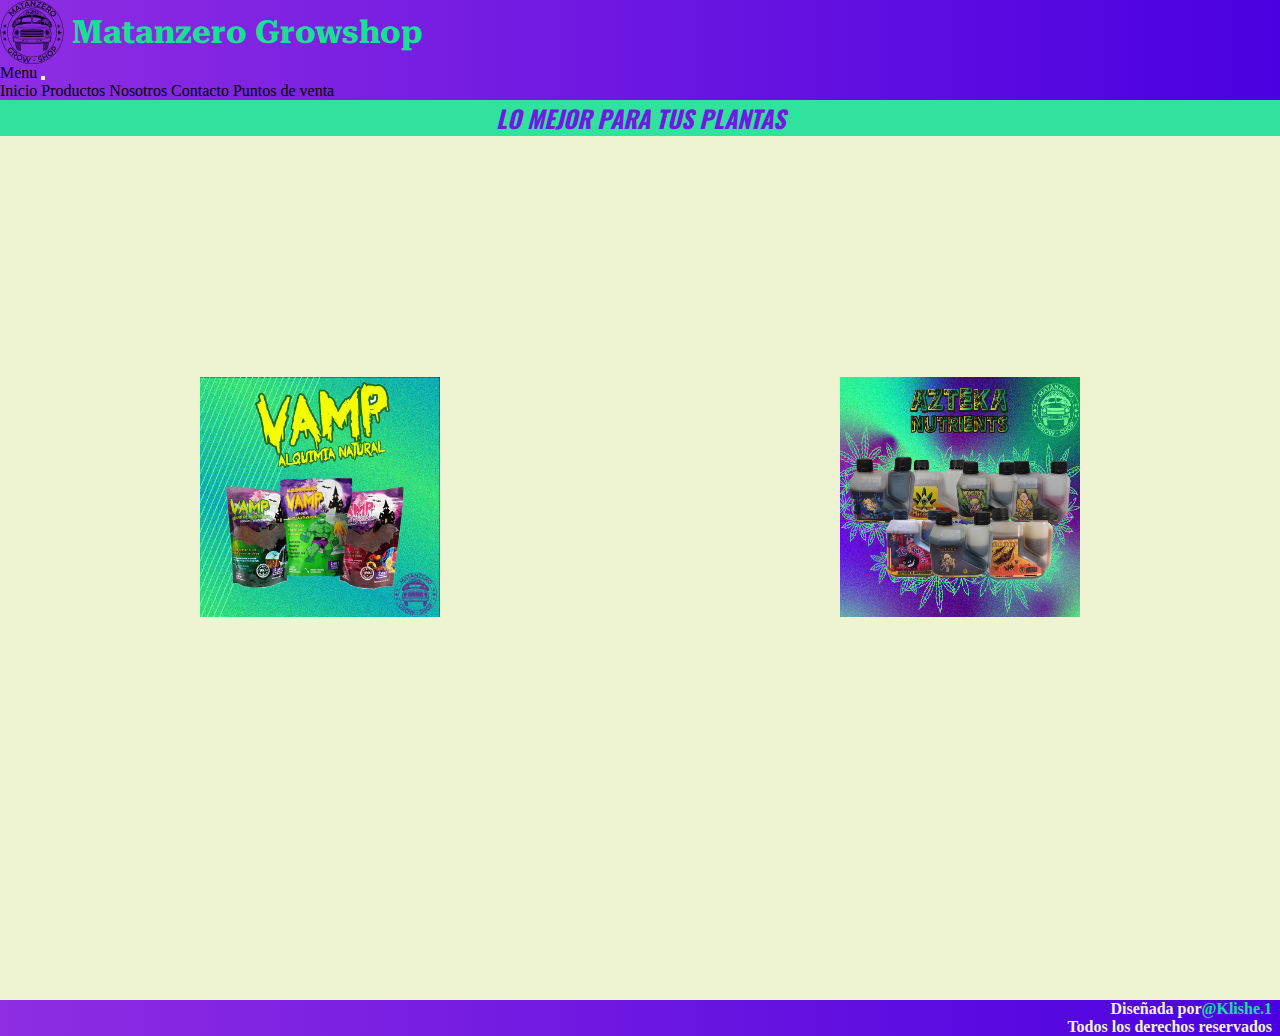
<file: index.html>
<!DOCTYPE html>
<html lang="es">
<head>
    <meta charset="UTF-8">
    <meta http-equiv="X-UA-Compatible" content="IE=edge">
    <meta name="viewport" content="width=device-width, initial-scale=1.0">
    <meta name="keywords" content="matanzerogrow, Matanzero, Growshop, indoor, 420, productos, ">
    <meta name="description" content="Matanzero Growshop. Growshop virtual con envios a todo CABA y todos los productos que necesitas.">
    <!-- Link de css BootStrap -->
    <link href="https://cdn.jsdelivr.net/npm/bootstrap@5.2.0-beta1/dist/css/bootstrap.min.css" rel="stylesheet" integrity="sha384-0evHe/X+R7YkIZDRvuzKMRqM+OrBnVFBL6DOitfPri4tjfHxaWutUpFmBp4vmVor" crossorigin="anonymous">
<!-- Link de css -->
    <link rel="stylesheet" href="css/main.css">
    <title>Inicio</title>
    <!-- Link de funte -->
    <link rel="preconnect" href="https://fonts.googleapis.com">
    <link rel="preconnect" href="https://fonts.gstatic.com" crossorigin>
    <link href="https://fonts.googleapis.com/css2?family=Oswald:wght@500&family=Roboto+Serif:opsz,wght@8..144,300&family=Roboto:wght@100;400&display=swap" rel="stylesheet">
</head>
<body>

    <header class="headerHome">
        
  
           <div class="logoSize">
            <a href="index.html">
        <img src="img/logochico.png" alt="Logo del Growshop" class="logoInicio">
                </a>
    </div>

   
    <div class="titleSize">
       <h1>Matanzero Growshop</h1>
    </div>


    <nav class="navbar navbar-expand-lg navbar-color menuHome">
        <div class="container-fluid">
          <a class="navbar-brand" href="#">Menu</a>
          <button class="navbar-toggler" type="button" data-bs-toggle="collapse" data-bs-target="#navbarNavAltMarkup" aria-controls="navbarNavAltMarkup" aria-expanded="false" aria-label="Toggle navigation">
            <span class="navbar-toggler-icon"></span>
          </button>
          <div class="collapse navbar-collapse" id="navbarNavAltMarkup">
            <div class="navbar-nav">
              <a class="nav-link active item-menu" aria-current="page" href="index.html">Inicio</a>
              <a class="nav-link" href="page/productos.html">Productos</a>
              <a class="nav-link" href="page/nosotros.html">Nosotros</a>
              <a class="nav-link" href="page/contacto.html">Contacto</a>
              <a class="nav-link" href="page/puntosdeventa.html">Puntos de venta</a>
            </div>
          </div>
        </div>
      </nav>

</header>
<main class="mainHome">
    <div class="subtextoMain">
    <h2><a href="page/productos.html">Lo mejor para tus plantas</a></h2>
</div>
    <div class="fertiVamp">
<a href="page/productos.html">
<img src="img/vampflyer.png" alt="Fertilizantes organicos Vamp" class="vampSize"></a></div>
<div class="videoLed">
<iframe width="560" height="315" src="https://www.youtube.com/embed/m3zLbpNodeI" title="YouTube video player" frameborder="0" allow="accelerometer; autoplay; clipboard-write; encrypted-media; gyroscope; picture-in-picture" allowfullscreen class="videoSize"></iframe></div>
<div class="fertiAzteka">
<a href="page/productos.html"><img src="img/azteka.png" alt="Productos Azteka" class="aztekaSize"></a>
</div>
</main>
<footer class="footerHome">
    <h3>
        Diseñada por  <a href="https://www.instagram.com/klishe.1"target="_blank">@Klishe.1</a>
</h3>
<h3>Todos los derechos reservados</h3>
</footer>
    <!--link de js de bootstrap-->
    <script src="https://cdn.jsdelivr.net/npm/bootstrap@5.2.0-beta1/dist/js/bootstrap.bundle.min.js" integrity="sha384-pprn3073KE6tl6bjs2QrFaJGz5/SUsLqktiwsUTF55Jfv3qYSDhgCecCxMW52nD2" crossorigin="anonymous"></script>
</body>
</html>
</file>
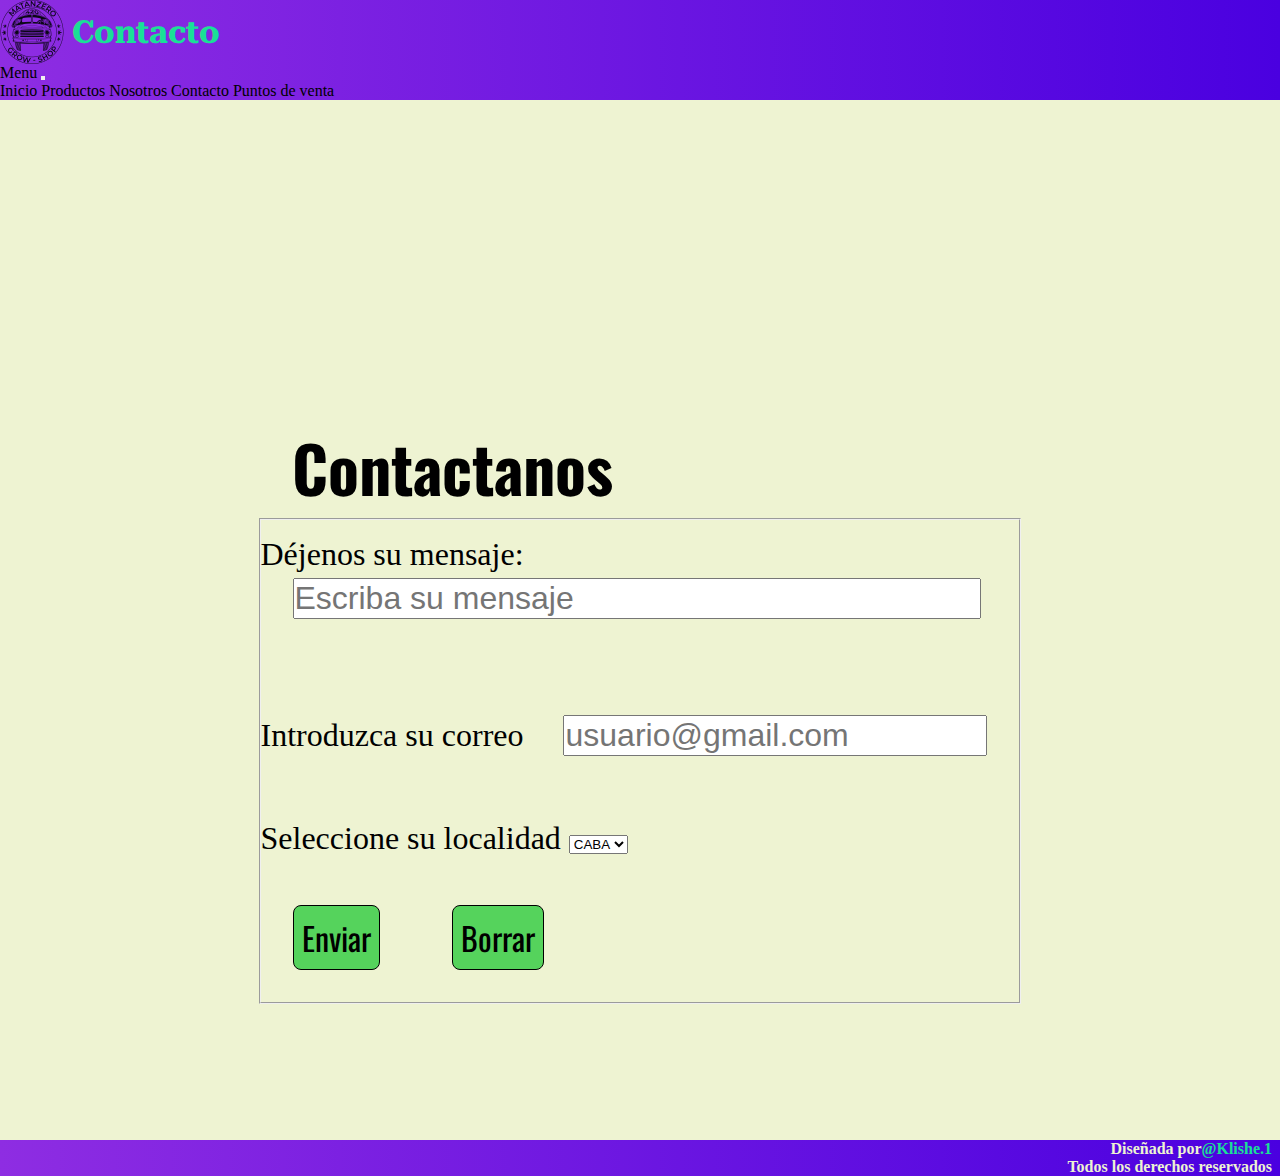
<file: page/contacto.html>
<!DOCTYPE html>
<html lang="es">
<head>
    <meta charset="UTF-8">
    <meta http-equiv="X-UA-Compatible" content="IE=edge">
    <meta name="viewport" content="width=device-width, initial-scale=1.0">
    <meta name="keywords" content="contacto, matanzerogrow, matanzero, contactanos, info, Growshop, mail">
    <meta name="description" content="Matanzero Growshop. Growshop virtual con envios a todo CABA y todos los productos que necesitas.">
    <!-- Link de css BootStrap -->
    <link href="https://cdn.jsdelivr.net/npm/bootstrap@5.2.0-beta1/dist/css/bootstrap.min.css" rel="stylesheet" integrity="sha384-0evHe/X+R7YkIZDRvuzKMRqM+OrBnVFBL6DOitfPri4tjfHxaWutUpFmBp4vmVor" crossorigin="anonymous">

    <!-- Link de css -->
    <link rel="stylesheet" href="../css/main.css">

    <title>Contacto</title>

    <!-- Link de funte -->
    <link rel="preconnect" href="https://fonts.googleapis.com">
    <link rel="preconnect" href="https://fonts.gstatic.com" crossorigin>
    <link href="https://fonts.googleapis.com/css2?family=Oswald:wght@500&family=Roboto+Serif:opsz,wght@8..144,300&family=Roboto:wght@100;400&display=swap" rel="stylesheet">
</head>
<body>
    <header>
        <div class="logoSize">
    <a href="../index.html"><img src="../img/logochico.png" alt="Logo del Growshop" class="logoInicio"></a>
</div>
<div class="titleSize">
    <h1>Contacto</h1>
</div>
    
<nav class="navbar navbar-expand-lg navbar-color menuHome">
    <div class="container-fluid">
      <a class="navbar-brand" href="#">Menu</a>
      <button class="navbar-toggler" type="button" data-bs-toggle="collapse" data-bs-target="#navbarNavAltMarkup" aria-controls="navbarNavAltMarkup" aria-expanded="false" aria-label="Toggle navigation">
        <span class="navbar-toggler-icon"></span>
      </button>
      <div class="collapse navbar-collapse" id="navbarNavAltMarkup">
        <div class="navbar-nav">
          <a class="nav-link active" aria-current="page" href="../index.html">Inicio</a>
          <a class="nav-link" href="productos.html">Productos</a>
          <a class="nav-link" href="nosotros.html">Nosotros</a>
          <a class="nav-link" href="contacto.html">Contacto</a>
          <a class="nav-link" href="puntosdeventa.html">Puntos de venta</a>
        </div>
      </div>
    </div>
  </nav>
    </header>
    <main class="mainContacto">
    <div class="subContacto">
        <h2 class="subtituloContacto">Contactanos</h2>
    </div>
    <form class="formContacto">
        <fieldset>
            

            <div class="mensajeTexto">
                <label for="Mensaje">Déjenos su mensaje:</label>
                <br>
                <input type="text" name="Mensaje" class="textareaMensaje" placeholder="Escriba su mensaje">
            </div>

            <div class="correoTexto">
                <label for="mail">
                    Introduzca su correo
                </label>
                <input type="email" name="mail" placeholder="usuario@gmail.com">
            </div>

            <div class="localidadTexto">
                <label for="localidad">Seleccione su localidad</label>
                <select name="localidad" id="">
                    <option value="CABA">CABA</option>
                    <option value="GBA">GBA</option>
                    <option value="Otra">Otra</option>
                </select>
            </div>

            <div class="botonesForm">
                <input type="submit" class="botonEnviar" value="Enviar">
                <input type="reset" class="botonBorrar" value="Borrar">
            </div>
        </fieldset>
    </form>
</main>
    
     <footer>
        <h3>
            Diseñada por <a href="https://www.instagram.com/klishe.1"target="_blank">@Klishe.1</a>
        </h3>
        <h3>Todos los derechos reservados</h3>
    </footer>
        <!--link de js de bootstrap-->
  <script src="https://cdn.jsdelivr.net/npm/bootstrap@5.2.0-beta1/dist/js/bootstrap.bundle.min.js" integrity="sha384-pprn3073KE6tl6bjs2QrFaJGz5/SUsLqktiwsUTF55Jfv3qYSDhgCecCxMW52nD2" crossorigin="anonymous"></script>
</body>
</html>
</file>
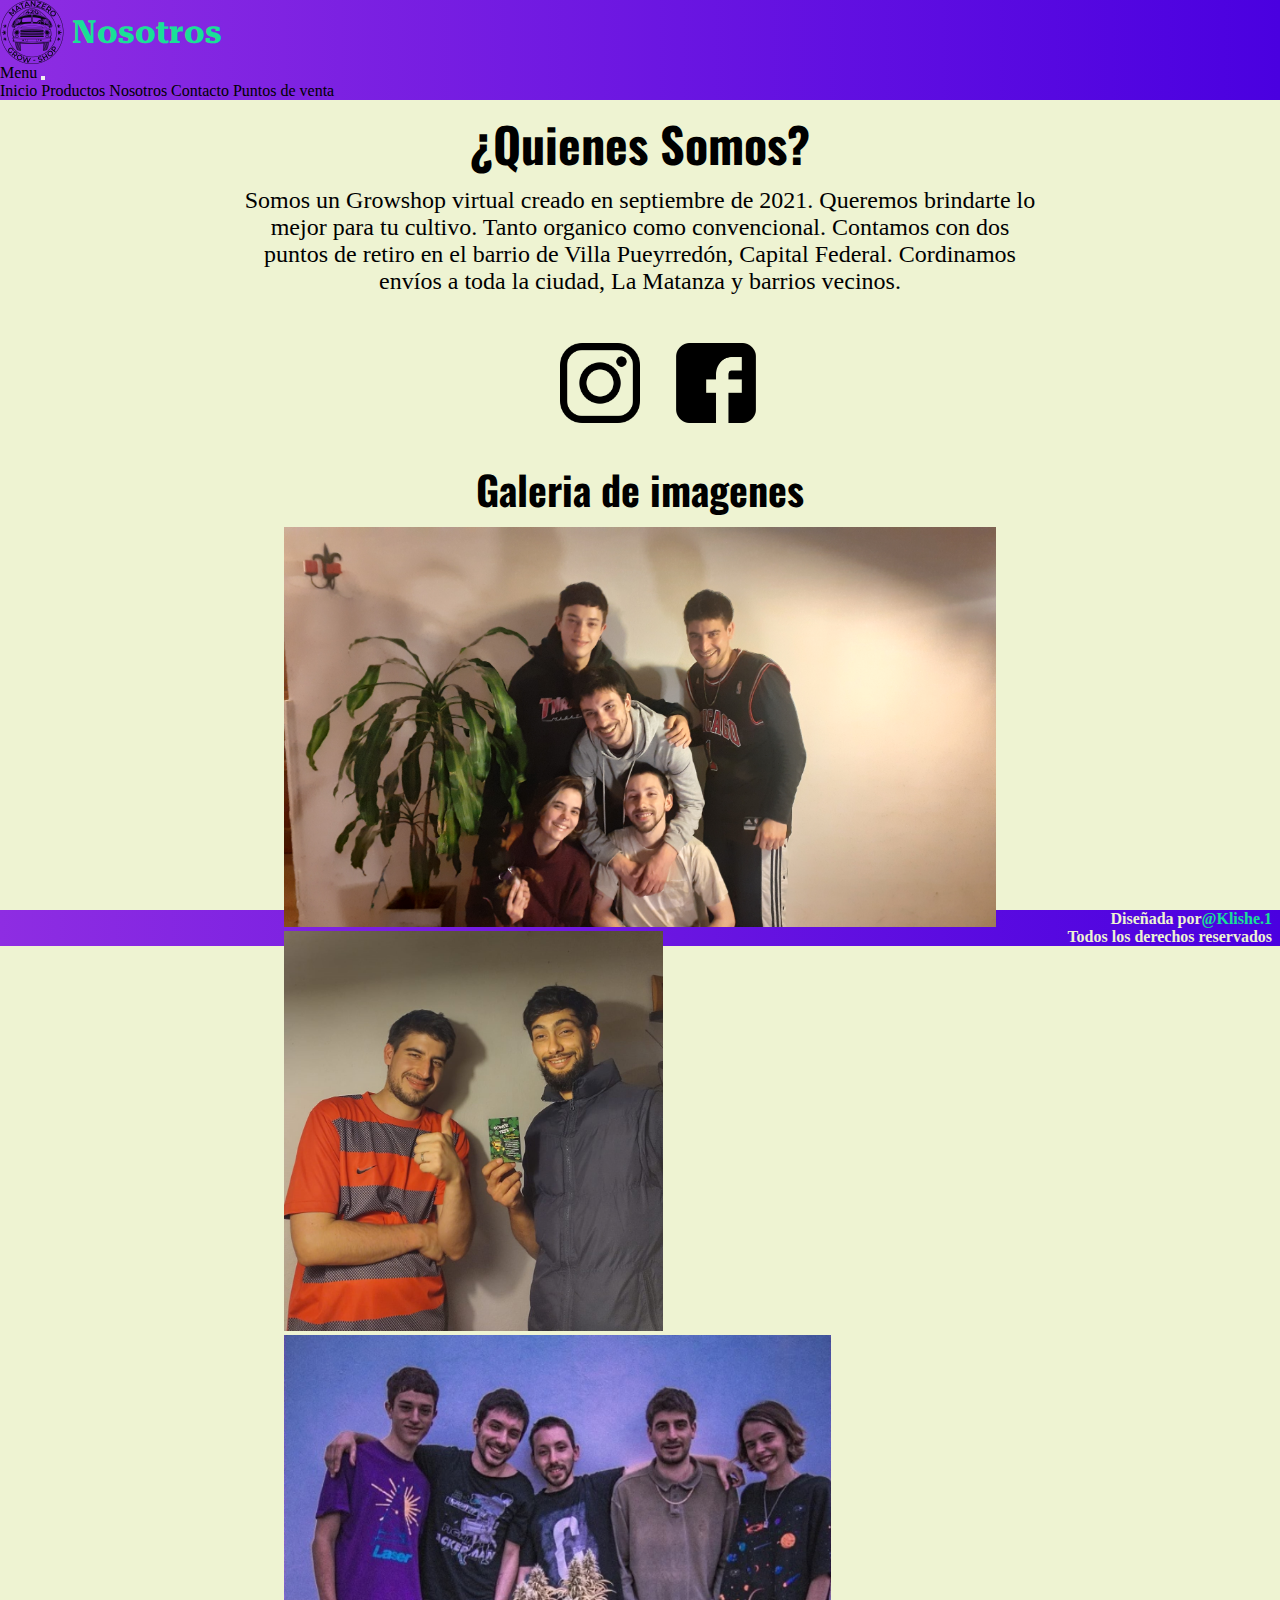
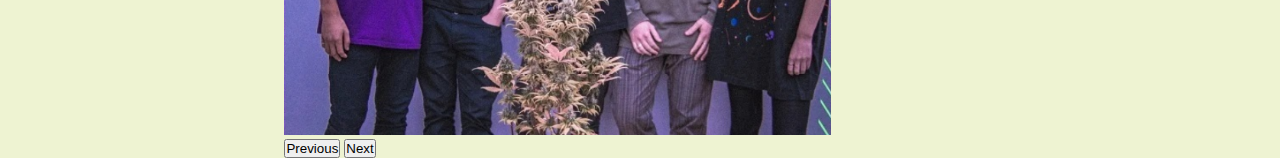
<file: page/nosotros.html>
<!DOCTYPE html>
<html lang="es">
<head>
    <meta charset="UTF-8">
    <meta http-equiv="X-UA-Compatible" content="IE=edge">
    <meta name="viewport" content="width=device-width, initial-scale=1.0">
    <meta name="keywords" content="nosotros, us, matanzerogrowshop, redes, matanzero, Growshop">
    <meta name="description" content="Matanzero Growshop. Growshop virtual con envios a todo CABA y todos los productos que necesitas.">
    <!-- Link de css BootStrap -->
    <link href="https://cdn.jsdelivr.net/npm/bootstrap@5.2.0-beta1/dist/css/bootstrap.min.css" rel="stylesheet" integrity="sha384-0evHe/X+R7YkIZDRvuzKMRqM+OrBnVFBL6DOitfPri4tjfHxaWutUpFmBp4vmVor" crossorigin="anonymous">

    <!-- Link de css -->
    <link rel="stylesheet" href="../css/main.css">

    <title>Nosotros</title>

    <!-- Link de funte -->
    <link rel="preconnect" href="https://fonts.googleapis.com">
    <link rel="preconnect" href="https://fonts.gstatic.com" crossorigin>
    <link href="https://fonts.googleapis.com/css2?family=Oswald:wght@500&family=Roboto+Serif:opsz,wght@8..144,300&family=Roboto:wght@100;400&display=swap" rel="stylesheet">
</head>
<body>
    <header>
        <div class="logoSize">
    <a href="../index.html"><img src="../img/logochico.png" alt="Logo del Growshop" class="logoInicio"></a>
</div>
<div class="titleSize">
    <h1>Nosotros</h1>
</div>

<nav class="navbar navbar-expand-lg navbar-color menuHome">
    <div class="container-fluid">
      <a class="navbar-brand" href="#">Menu</a>
      <button class="navbar-toggler" type="button" data-bs-toggle="collapse" data-bs-target="#navbarNavAltMarkup" aria-controls="navbarNavAltMarkup" aria-expanded="false" aria-label="Toggle navigation">
        <span class="navbar-toggler-icon"></span>
      </button>
      <div class="collapse navbar-collapse" id="navbarNavAltMarkup">
        <div class="navbar-nav">
          <a class="nav-link active" aria-current="page" href="../index.html">Inicio</a>
          <a class="nav-link" href="productos.html">Productos</a>
          <a class="nav-link" href="nosotros.html">Nosotros</a>
          <a class="nav-link" href="contacto.html">Contacto</a>
          <a class="nav-link" href="puntosdeventa.html">Puntos de venta</a>
        </div>
      </div>
    </div>
  </nav>
    </header>
     <main class="mainNosotros">
         <div class="subtituloNosotros">
         <h2>¿Quienes Somos?</h2>
        </div>
        <div class="parrafoNosotros">
         <p>Somos un Growshop virtual creado en septiembre de 2021. Queremos brindarte lo mejor para tu cultivo. Tanto organico como convencional. Contamos con dos puntos de retiro en el barrio de Villa Pueyrredón, Capital Federal. Cordinamos envíos a toda la ciudad, La Matanza y barrios vecinos.
        </p>
        </div>
        <div class="logoInstagram">
       <a href="https://www.instagram.com/matanzerogrow"target="_blank"> <img src="../img/instagramlogo.png" alt="Logo de instagram" class="instagramSize"></a>
    </div>
    <div class="logoFacebook">
    <a href="https://www.facebook.com/matanzerogrowshop" target="_blank"><img src="../img/facebooklogo.png" alt="Logo de facebook" class="facebookSize"></a>
</div>
<div class="subtituloGaleria">
    <h3>Galeria de imagenes</h3>
</div>
<div id="carouselExampleControls" class="carousel slide carousel-galeria" data-bs-ride="carousel">
  <div class="carousel-inner">
    <div class="carousel-item active">
      <img src="../img/fotostaff.jpg" class="d-block w-100 staff-size" alt="Foto del Staff 1">
    </div>
    <div class="carousel-item">
      <img src="../img/fotocliente.jpg" class="d-block w-100 foto-joaco" alt="Foto con cliente feliz">
    </div>
    <div class="carousel-item">
      <img src="../img/staff2.png" class="d-block w-100 staff-2" alt="Foto del Staff 2">
    </div>
  </div>
  <button class="carousel-control-prev" type="button" data-bs-target="#carouselExampleControls" data-bs-slide="prev">
    <span class="carousel-control-prev-icon" aria-hidden="true"></span>
    <span class="visually-hidden">Previous</span>
  </button>
  <button class="carousel-control-next" type="button" data-bs-target="#carouselExampleControls" data-bs-slide="next">
    <span class="carousel-control-next-icon" aria-hidden="true"></span>
    <span class="visually-hidden">Next</span>
  </button>
</div>
     </main>
     <footer>
        <h3>
            Diseñada por <a href="https://www.instagram.com/klishe.1"target="_blank">@Klishe.1</a>
    </h3>
    <h3>Todos los derechos reservados</h3>
    </footer>
        <!--link de js de bootstrap-->
  <script src="https://cdn.jsdelivr.net/npm/bootstrap@5.2.0-beta1/dist/js/bootstrap.bundle.min.js" integrity="sha384-pprn3073KE6tl6bjs2QrFaJGz5/SUsLqktiwsUTF55Jfv3qYSDhgCecCxMW52nD2" crossorigin="anonymous"></script>
</body>
</html>
</file>
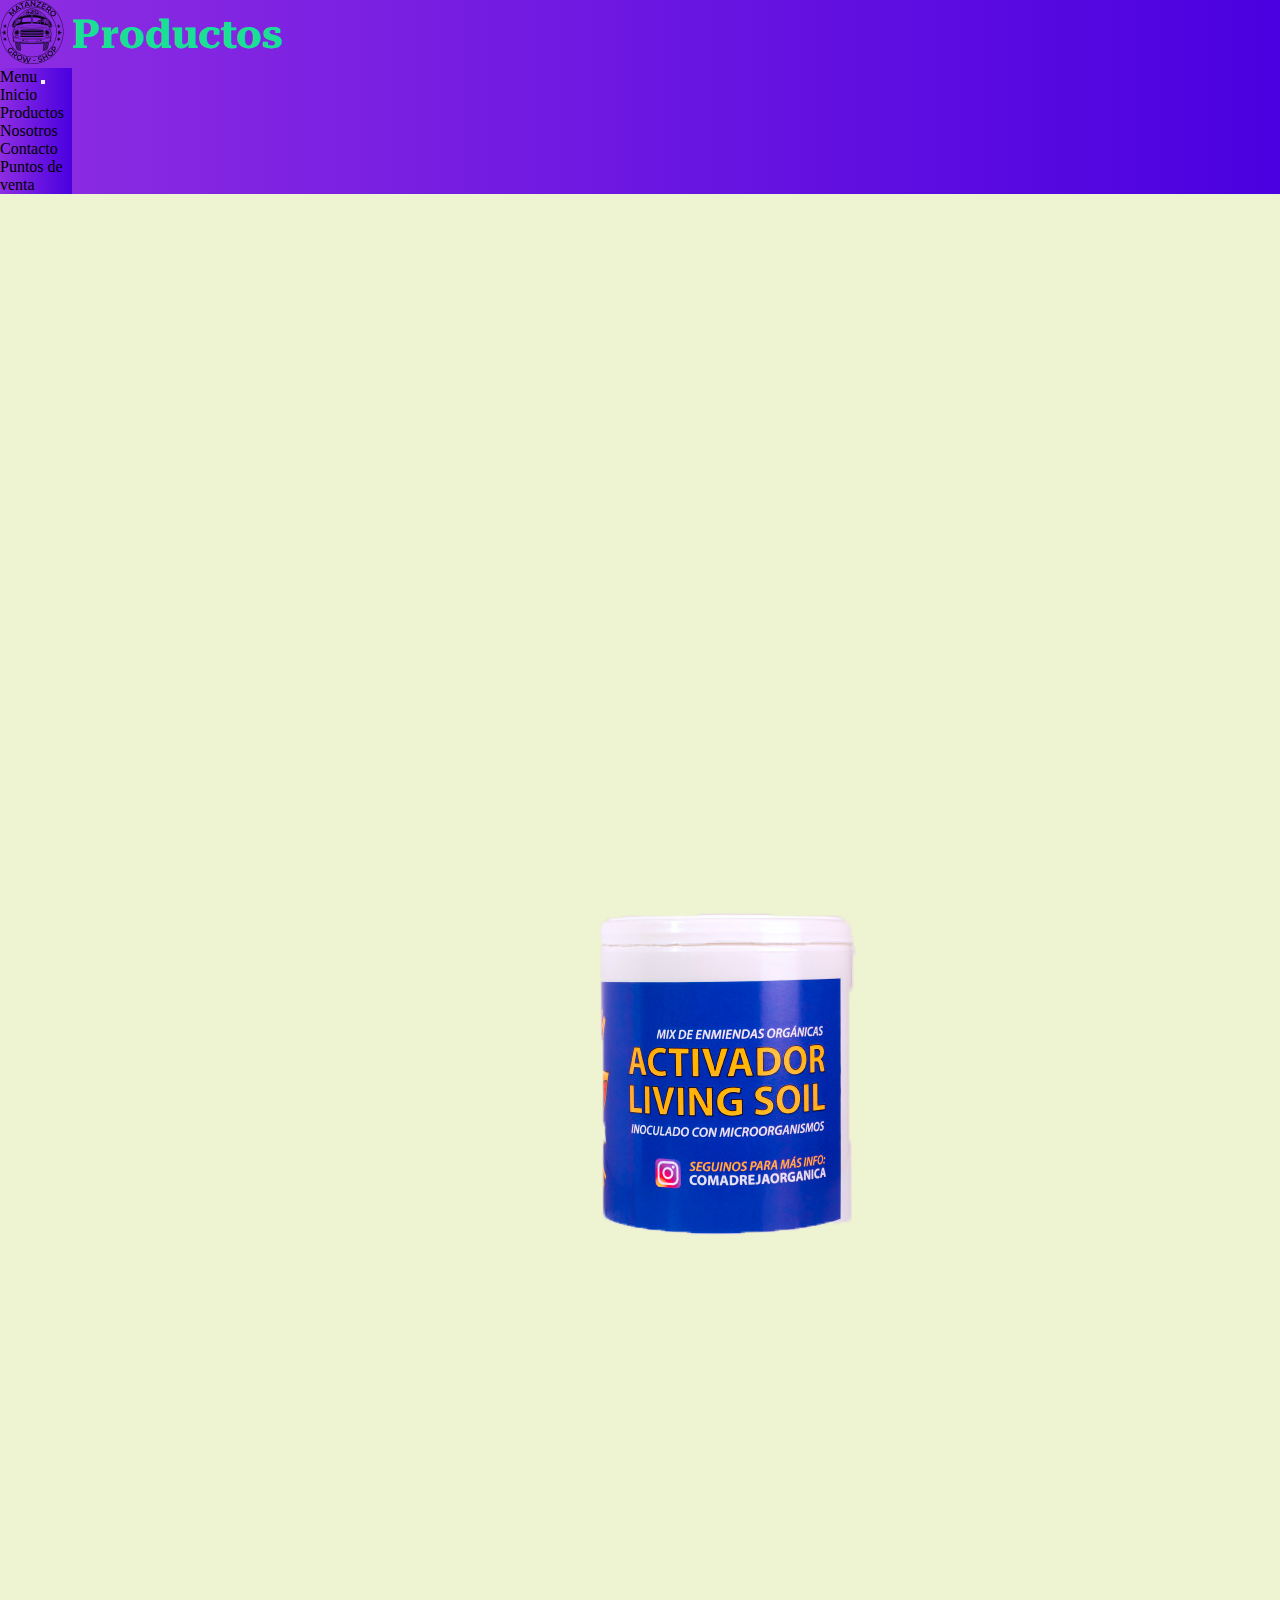
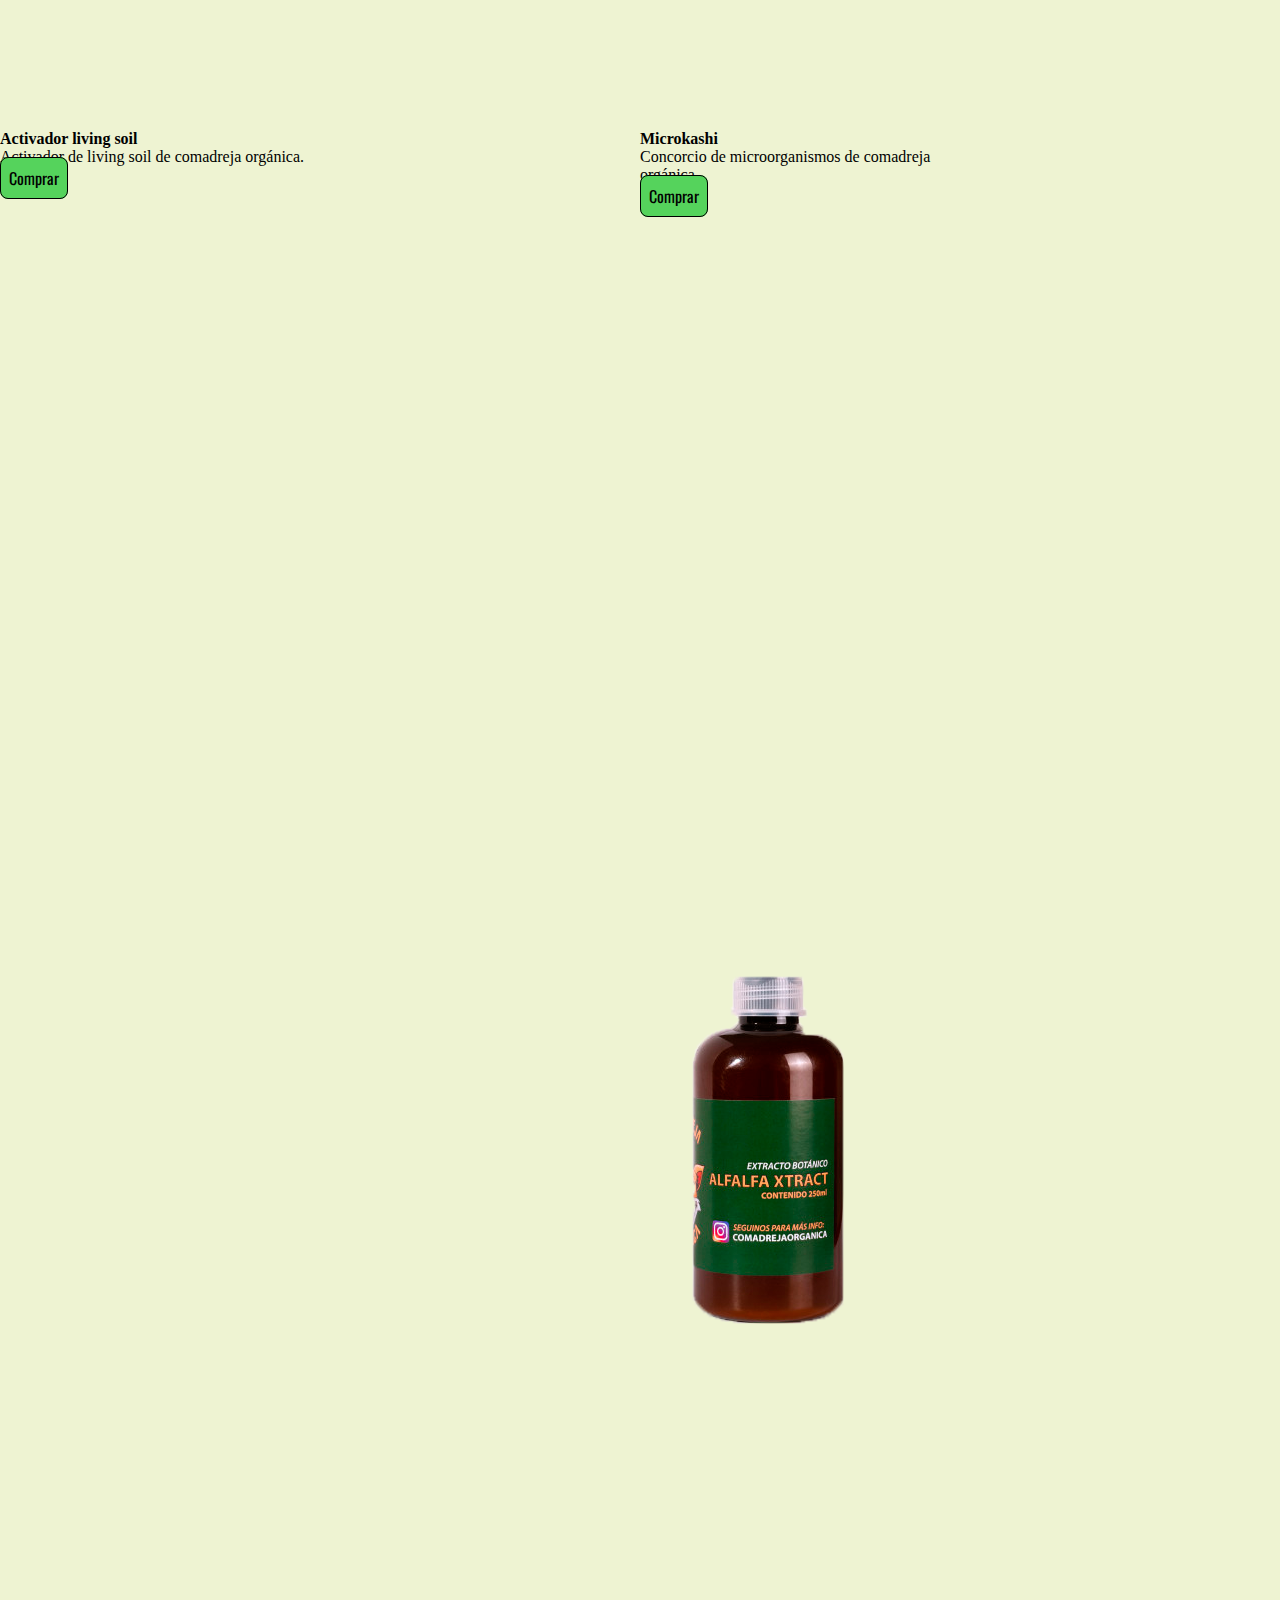
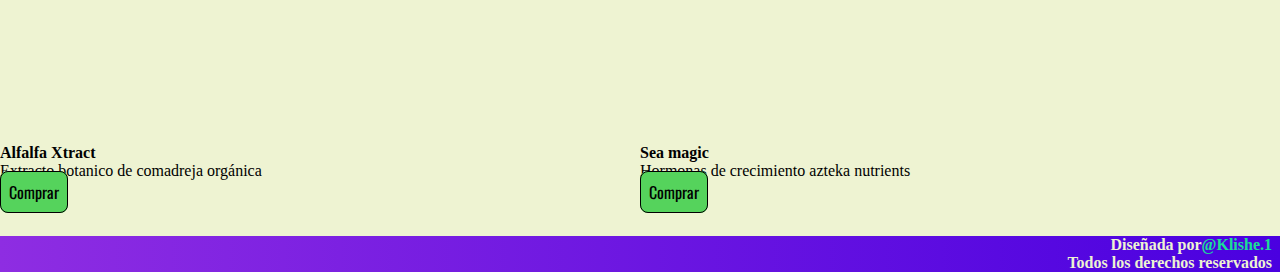
<file: page/productos.html>
<!DOCTYPE html>
<html lang="es">
<head>
    <meta charset="UTF-8">
    <meta http-equiv="X-UA-Compatible" content="IE=edge">
    <meta name="viewport" content="width=device-width, initial-scale=1.0">
    <meta name="keywords" content="productos, carpas, indoor, macetas, sustrato, Growshop, CABA, ">
    <meta name="description" content="Matanzero Growshop. Growshop virtual con envios a todo CABA y todos los productos que necesitas.">

<!-- Link de css BootStrap -->
<link href="https://cdn.jsdelivr.net/npm/bootstrap@5.2.0-beta1/dist/css/bootstrap.min.css" rel="stylesheet" integrity="sha384-0evHe/X+R7YkIZDRvuzKMRqM+OrBnVFBL6DOitfPri4tjfHxaWutUpFmBp4vmVor" crossorigin="anonymous">

<!-- Link de css -->
<link rel="stylesheet" href="../css/main.css">

<!-- Link de funte -->
<link rel="preconnect" href="https://fonts.googleapis.com">
<link rel="preconnect" href="https://fonts.gstatic.com" crossorigin>
<link href="https://fonts.googleapis.com/css2?family=Oswald:wght@500&family=Roboto+Serif:opsz,wght@8..144,300&family=Roboto:wght@100;400&display=swap" rel="stylesheet">

    <title>Productos</title>
</head>
<body>
<div class="container-fluid">
        <header class="row">
<div class="col-3 logo-productos">
        <a href="../index.html"><img src="../img/logochico.png" alt="Logo del Growshop" class="logoInicio"></a>
    </div>
<div class="col-9 titulo-productos">
        <h1 class="tituloProductos">Productos</h1>
    </div>    
<div class="row">
      <nav class="navbar navbar-expand-lg navbar-color col-12">
          <div class="container-fluid">
            <a class="navbar-brand" href="#">Menu</a>
            <button class="navbar-toggler" type="button" data-bs-toggle="collapse" data-bs-target="#navbarNavAltMarkup" aria-controls="navbarNavAltMarkup" aria-expanded="false" aria-label="Toggle navigation">
              <span class="navbar-toggler-icon"></span>
            </button>
            <div class="collapse navbar-collapse" id="navbarNavAltMarkup">
              <div class="navbar-nav">
                <a class="nav-link active" aria-current="page" href="../index.html">Inicio</a>
                <a class="nav-link" href="productos.html">Productos</a>
                <a class="nav-link" href="nosotros.html">Nosotros</a>
                <a class="nav-link" href="contacto.html">Contacto</a>
                <a class="nav-link" href="puntosdeventa.html">Puntos de venta</a>
              </div>
            </div>
          </div>
        </nav>
</div>
        </header>
        <main class="container-fluid main-productos">
<div class="row activador-ls">
            <div class="card col-12" style="width: 20rem;">
              <img src="../img/Activador de living soil.png" class="card-img-top activador-size" alt="Activador de living soil">
              <div class="card-body">
                <h4 class="card-title">Activador living soil</h4>
                <p class="card-text">Activador de living soil de comadreja orgánica.</p>
                <a href="#" class="card-link comprar-bg">Comprar</a>
              </div>
            </div>
          </div>

<div class="row microkashi-co">
              <div class="card col-12" style="width: 20rem;">
                <img src="../img/Microkashi.png" class="card-img-top" alt="Microkashi">
                <div class="card-body">
                  <h4 class="card-title">Microkashi</h4>
                  <p class="card-text">Concorcio de microorganismos de comadreja orgánica</p>
                  <a href="#" class="card-link comprar-bg">Comprar</a>
                </div>
              </div>
</div>


<div class="row alfalfa-co">
            <div class="card col-12" style="width: 20rem;">
              <img src="../img/Alfalfa xtract.png" class="card-img-top" alt="Extracto de alfalfa">
              <div class="card-body">
                <h4 class="card-title">Alfalfa Xtract</h4>
                <p class="card-text">Extracto botanico de comadreja orgánica</p>
                <a href="#" class="card-link comprar-bg">Comprar</a>
              </div>
            </div>
          </div>

<div class="row seamagic-azteka">
              <div class="card col-12" style="width: 20rem;">
                <img src="../img/Sea Magic.png" class="card-img-top" alt="Sea Magic">
                <div class="card-body">
                  <h4 class="card-title">Sea magic</h4>
                  <p class="card-text">Hormonas de crecimiento azteka nutrients</p>
                  <a href="#" class="card-link comprar-bg">Comprar</a>
                </div>
              </div>
</div>

        </main>
         <footer class="row">
            <h3>
                Diseñada por <a href="https://www.instagram.com/klishe.1"target="_blank">@Klishe.1</a>
        </h3>
        <h3>
            Todos los derechos reservados
        </h3>
        </footer>
    
    </div>
    <!--link de js de bootstrap-->
  <script src="https://cdn.jsdelivr.net/npm/bootstrap@5.2.0-beta1/dist/js/bootstrap.bundle.min.js" integrity="sha384-pprn3073KE6tl6bjs2QrFaJGz5/SUsLqktiwsUTF55Jfv3qYSDhgCecCxMW52nD2" crossorigin="anonymous"></script>
</body>
</html>
</file>
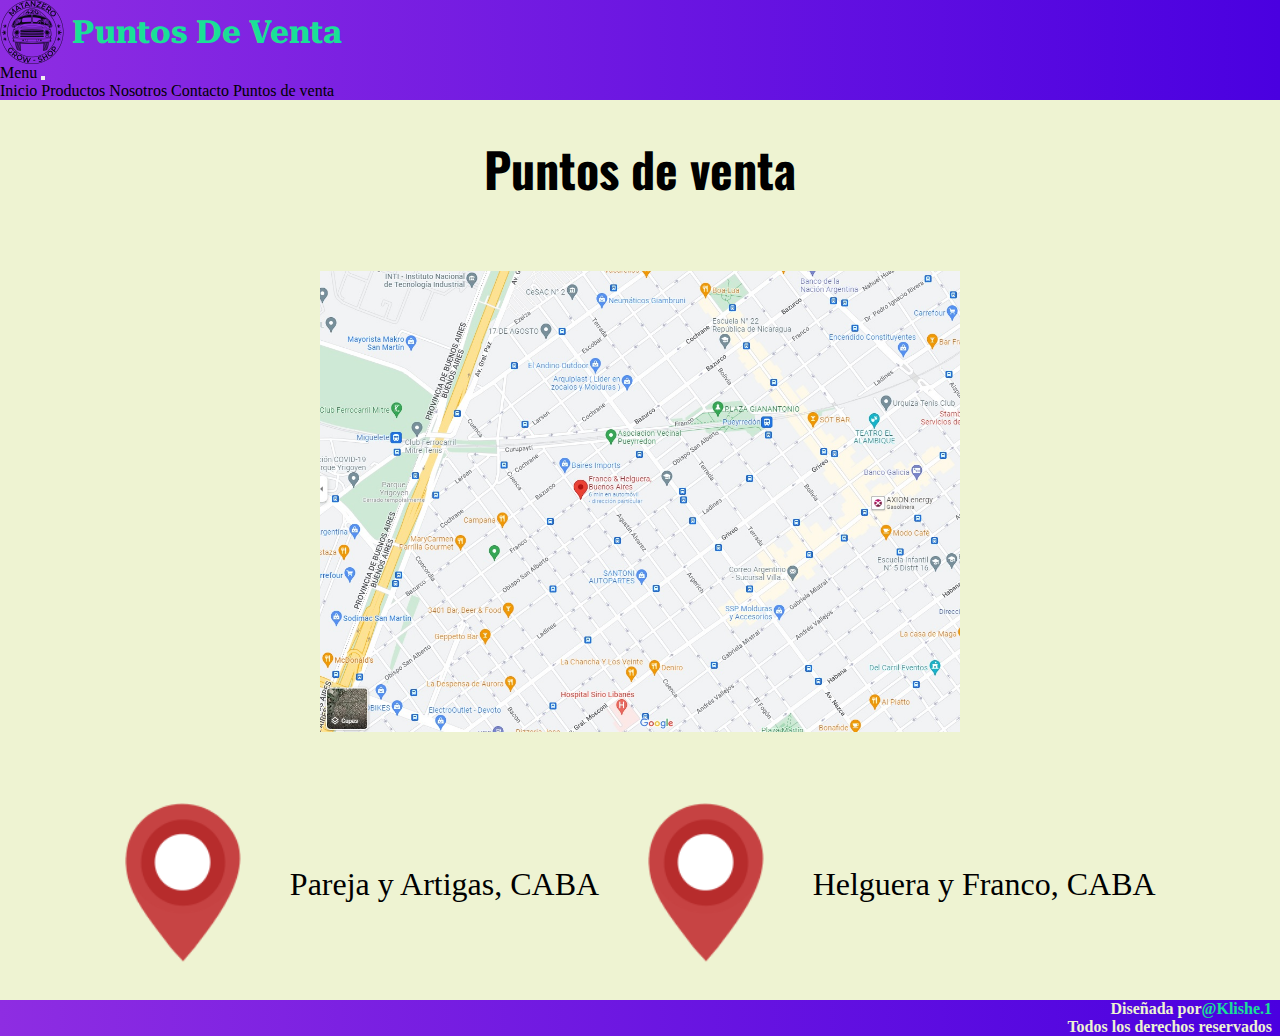
<file: page/puntosdeventa.html>
<!DOCTYPE html>
<html lang="es">
<head>
    <meta charset="UTF-8">
    <meta http-equiv="X-UA-Compatible" content="IE=edge">
    <meta name="viewport" content="width=device-width, initial-scale=1.0">
    <meta name="keywords" content="retiro, puntos de venta, Growshop, CABA, Buenos Aires, matanzero, matanzerogrow">
    <meta name="description" content="Matanzero Growshop. Growshop virtual con envios a todo CABA y todos los productos que necesitas.">
<!-- Link de css BootStrap -->
<link href="https://cdn.jsdelivr.net/npm/bootstrap@5.2.0-beta1/dist/css/bootstrap.min.css" rel="stylesheet" integrity="sha384-0evHe/X+R7YkIZDRvuzKMRqM+OrBnVFBL6DOitfPri4tjfHxaWutUpFmBp4vmVor" crossorigin="anonymous">

    <link rel="stylesheet" href="../css/main.css">
    <title>Puntos de venta</title>

<!-- Link de funte -->
<link rel="preconnect" href="https://fonts.googleapis.com">
<link rel="preconnect" href="https://fonts.gstatic.com" crossorigin>
<link href="https://fonts.googleapis.com/css2?family=Oswald:wght@500&family=Roboto+Serif:opsz,wght@8..144,300&family=Roboto:wght@100;400&display=swap" rel="stylesheet">
</head>
<body>
    <header>
        <div class="logoSize">
    <a href="../index.html"><img src="../img/logochico.png" alt="Logo del Growshop" class="logoInicio"></a>
</div>
<div class="titleSize">
    <h1>Puntos de venta</h1>
</div>

<nav class="navbar navbar-expand-lg navbar-color menuHome">
    <div class="container-fluid">
      <a class="navbar-brand" href="#">Menu</a>
      <button class="navbar-toggler" type="button" data-bs-toggle="collapse" data-bs-target="#navbarNavAltMarkup" aria-controls="navbarNavAltMarkup" aria-expanded="false" aria-label="Toggle navigation">
        <span class="navbar-toggler-icon"></span>
      </button>
      <div class="collapse navbar-collapse" id="navbarNavAltMarkup">
        <div class="navbar-nav">
          <a class="nav-link active" aria-current="page" href="../index.html">Inicio</a>
          <a class="nav-link" href="productos.html">Productos</a>
          <a class="nav-link" href="nosotros.html">Nosotros</a>
          <a class="nav-link" href="contacto.html">Contacto</a>
          <a class="nav-link" href="puntosdeventa.html">Puntos de venta</a>
        </div>
      </div>
    </div>
  </nav>
    </header>

<main class="mainPuntosdeventa">
    <div class="subtituloPtosventa">
<h2>Puntos de venta</h2>
</div>
<div class="imagenMapa">
    <img src="../img/mapaEjemplo.jpg" alt="Mapa con puntos de venta" class="mapaSize">
</div>
<div class="pinIcon">
    <img src="../img/pinIcon.png" alt="Icono de ubicación" class="pinSize">
</div>
<div class="ubicacionA">
<p>Pareja y Artigas, CABA</p>
</div>
<div class="pinIcon2">
    <img src="../img/pinIcon.png" alt="Icono de ubicación" class="pinSize">
</div>
<div class="ubicacionB">
    <p>Helguera y Franco, CABA</p>
</div>
</main>

     <footer>
        <h3>
        Diseñada por <a href="https://www.instagram.com/klishe.1"target="_blank">@Klishe.1</a>
    </h3>
    <h3>Todos los derechos reservados</h3>
    </footer>
        <!--link de js de bootstrap-->
  <script src="https://cdn.jsdelivr.net/npm/bootstrap@5.2.0-beta1/dist/js/bootstrap.bundle.min.js" integrity="sha384-pprn3073KE6tl6bjs2QrFaJGz5/SUsLqktiwsUTF55Jfv3qYSDhgCecCxMW52nD2" crossorigin="anonymous"></script>
</body>
</html>
</file>
<file: css/main.css>
body .comprar-bg, body .botonEnviar, body .botonBorrar {
  background-color: #55d35c;
  border-radius: 0.5rem;
  border-style: solid;
  border-width: 0.1rem;
  font-family: 'Oswald', sans-serif;
  text-decoration: none;
  color: #000000;
  padding: 0.5rem; }

* {
  padding: 0;
  margin: 0;
  box-sizing: border-box; }

body {
  background-color: #EEF3D2;
  /* Estilos de main productos */
  /* Estilos de main Nosotros */
  /* Estilos de main contacto */
  /* Estilos de main Puntos de venta */ }
  body header {
    background: linear-gradient(to right, #8e2de2, #4a00e0);
    display: grid;
    grid-template-areas: "logoSize titleSize" "menuHome menuHome";
    align-items: center;
    grid-template-columns: 4.5rem 1fr; }
    body header a {
      text-decoration: none;
      color: #000000; }
    body header .menuHome {
      grid-area: menuHome; }
    body header .navbar-color {
      background: linear-gradient(to right, #8e2de2, #4a00e0); }
    body header .item-menu:hover {
      border-width: 20px;
      border: #000000; }
    body header header nav div a {
      margin-left: 1.5rem;
      margin-right: 1.5rem; }
    body header .titleSize {
      grid-area: titleSize;
      text-align: start;
      color: #1AE096;
      text-align: start;
      font-size: 1rem;
      text-transform: capitalize;
      font-family: "Roboto Serif", serif; }
    body header .logoSize {
      grid-area: logoSize;
      height: 4rem;
      width: 4rem;
      max-width: 4rem; }
    body header .logoInicio {
      height: auto;
      width: auto;
      max-height: 4rem;
      max-width: 4rem; }
  body .mainHome {
    width: 100%;
    height: 100vh;
    display: grid;
    justify-content: center;
    align-items: center;
    grid-template-areas: "subtextoMain" "fertiVamp" "videoLed" "fertiAzteka";
    grid-template-columns: 1fr; }
    body .mainHome h2 {
      font-family: 'Oswald', sans-serif;
      text-transform: uppercase;
      font-style: italic; }
      body .mainHome h2 a {
        text-decoration: none;
        color: #7019E1; }
      body .mainHome h2 a:hover {
        color: #8E2DE2; }
    body .mainHome p {
      font-family: "Roboto Serif", serif;
      margin: 2rem; }
    body .mainHome .subtextoMain {
      width: 100%;
      font-size: 1rem;
      grid-area: subtextoMain;
      height: fit-content;
      text-align: center;
      color: #000000;
      background-color: #1ae097e5;
      align-self: flex-start; }
    body .mainHome .fertiVamp {
      grid-area: fertiVamp;
      justify-self: center;
      width: auto;
      height: auto; }
    body .mainHome .vampSize {
      width: 15rem;
      height: 15rem; }
    body .mainHome .vampSize:hover {
      transform: scale(1.3);
      transition: 1.5s; }
    body .mainHome .videoLed {
      grid-area: videoLed;
      justify-self: center; }
    body .mainHome .videoSize {
      height: 8.43rem;
      width: 15rem; }
    body .mainHome .fertiAzteka {
      grid-area: fertiAzteka;
      width: auto;
      height: auto;
      justify-self: center; }
    body .mainHome .aztekaSize {
      width: 15rem;
      height: 15rem; }
    body .mainHome .aztekaSize:hover {
      transform: scale(1.3);
      transition: 1.5s; }
  body .alfalfa-co {
    margin-bottom: 2rem;
    justify-content: center; }
  body .microkashi-co {
    margin-bottom: 2rem;
    justify-content: center; }
  body .seamagic-azteka {
    margin-bottom: 2rem;
    justify-content: center; }
  body .activador-ls {
    justify-content: center;
    margin-top: 2rem;
    margin-bottom: 2rem; }
  body .comprar-bg:hover {
    background-color: #8E2DE2; }
  body .logo-productos {
    width: auto; }
  body .titulo-productos {
    width: auto; }
  body .tituloProductos {
    grid-area: titleSize;
    text-align: start;
    color: #1AE096;
    text-align: start;
    font-size: 2.5rem;
    text-transform: capitalize;
    font-family: "Roboto Serif", serif; }
  body .mainNosotros {
    display: grid;
    height: 90vh;
    grid-template-areas: "subtituloNosotros subtituloNosotros" "parrafoNosotros parrafoNosotros" "logoInstagram logoFacebook" "subtituloGaleria subtituloGaleria" "carousel-galeria carousel-galeria";
    justify-items: center;
    grid-template-columns: 1fr 1fr; }
    body .mainNosotros h2 {
      font-size: 3rem; }
    body .mainNosotros h3 {
      font-size: 2.5rem; }
  body .subtituloNosotros {
    grid-area: subtituloNosotros;
    margin: 00.5rem;
    font-family: "Oswald", sans-serif; }
  body .parrafoNosotros {
    grid-area: parrafoNosotros;
    text-align: center;
    margin-bottom: 0.5rem;
    margin-left: 2rem;
    margin-right: 2rem; }
  body .logoInstagram {
    grid-area: logoInstagram; }
  body .logoFacebook {
    grid-area: logoFacebook; }
  body .subtituloGaleria {
    grid-area: subtituloGaleria;
    font-size: 0.85rem;
    margin: 00.5rem;
    font-family: "Oswald", sans-serif; }
  body .carousel-galeria {
    margin: 0rem 3rem 3rem 3rem;
    grid-area: carousel-galeria; }
  body .foto-joaco {
    height: 18rem; }
  body .staff-size {
    height: 18rem; }
  body .staff-2 {
    height: 18rem; }
  body .facebookSize {
    height: 5rem;
    transition: all .2s ease-in-out; }
  body .facebookSize:hover {
    transform: scale(1.5); }
  body .instagramSize {
    width: 5rem;
    transition: all .2s ease-in-out; }
  body .instagramSize:hover {
    transform: scale(1.5); }
  body .mainContacto {
    height: 80vh;
    align-items: center; }
  body .formContacto {
    display: flex;
    justify-content: center;
    margin-top: 0.25rem;
    margin-bottom: 2rem;
    grid-area: formContacto; }
  body .mensajeTexto {
    margin: 1rem 0rem 2rem 0rem; }
  body .correoTexto {
    margin-bottom: 2rem; }
  body .localidadTexto {
    margin-bottom: 1rem; }
  body .textareaMensaje {
    margin-top: 0.3rem;
    width: 20rem; }
  body .subtituloContacto {
    display: flex;
    justify-content: center;
    margin-top: 9rem;
    padding-right: 11rem;
    grid-area: subContacto;
    font-family: "Oswald", sans-serif; }
  body .mainPuntosdeventa {
    height: 100vh;
    display: grid;
    grid-template-areas: "subtituloPtosventa subtituloPtosventa" "imagenMapa imagenMapa" "pinIcon ubicacionA" "pinIcon2 ubicacionB";
    justify-content: center;
    text-align: center;
    align-items: center; }
    body .mainPuntosdeventa h2 {
      font-size: 3rem; }
  body .subtituloPtosventa {
    grid-area: subtituloPtosventa;
    font-family: "Oswald", sans-serif; }
  body .imagenMapa {
    grid-area: imagenMapa; }
  body .mapaSize {
    width: 20rem; }
  body .pinIcon {
    grid-area: pinIcon; }
  body .ubicacionA {
    grid-area: ubicacionA; }
  body .pinIcon2 {
    grid-area: pinIcon2; }
  body .ubicacionB {
    grid-area: ubicacionB; }
  body .pinSize {
    height: 5rem; }
  body footer {
    background: linear-gradient(to right, #8e2de2, #4a00e0); }
    body footer h3 {
      font-size: 1rem;
      display: flex;
      justify-content: flex-end;
      padding-right: 0.5rem;
      color: #EEF3D2; }
      body footer h3 a {
        text-decoration: none;
        color: #1AE096; }
  @media screen and (min-width: 1024px) {
    body .mainHome {
      grid-template-areas: "subtextoMain subtextoMain" "fertiVamp fertiAzteka" "videoLed videoLed";
      grid-template-columns: 1fr 1fr; }
    body .vampSize {
      width: 30rem;
      height: 30rem; }
    body .aztekaSize {
      width: 30rem;
      height: 30rem; }
    body .videoSize {
      height: 22.48rem;
      width: 40rem; }
    body .mainNosotros {
      grid-template-areas: "subtituloNosotros subtituloNosotros" "parrafoNosotros parrafoNosotros" "logoInstagram logoFacebook" "subtituloGaleria subtituloGaleria" "carousel-galeria carousel-galeria";
      align-items: center; }
    body .parrafoNosotros {
      margin-left: 15rem;
      margin-right: 15rem;
      font-size: 1.5rem;
      margin-bottom: 3rem; }
    body .logoInstagram {
      justify-self: end; }
    body .logoFacebook {
      justify-self: start; }
    body .staff-size {
      height: 25rem; }
    body .staff-2 {
      height: 25rem; }
    body .foto-joaco {
      height: 25rem; }
    body .subtituloNosotros {
      font-size: 3rem; }
    body .subtituloGaleria {
      font-size: 1.75rem;
      margin-top: 2rem; }
    body .formContacto {
      font-size: 2rem; }
    body form fieldset input {
      font-size: 2rem;
      margin: 2rem; }
    body .subtituloContacto {
      margin-top: 20rem;
      font-size: 4rem;
      padding-right: 23.5rem; }
    body .textareaMensaje {
      width: 43rem; }
    body .mainPuntosdeventa {
      grid-template-areas: "subtituloPtosventa subtituloPtosventa subtituloPtosventa subtituloPtosventa" "imagenMapa imagenMapa imagenMapa imagenMapa" "pinIcon ubicacionA pinIcon2 ubicacionB";
      column-gap: 3rem; }
    body .subtituloPtosventa {
      font-size: 3rem; }
    body .mapaSize {
      width: 40rem; }
    body .pinSize {
      height: 10rem; }
    body .ubicacionA {
      font-size: 2rem; }
    body .ubicacionB {
      font-size: 2rem; }
    body .main-productos {
      display: grid;
      grid-template-areas: "activador-ls microkashi-co" "alfalfa-co seamagic-azteka"; }
    body .activador-ls {
      grid-area: activador-ls; }
    body .microkashi-co {
      grid-area: microkashi-co;
      margin-top: 2rem; }
    body .alfalfa-co {
      grid-area: alfalfa-co; }
    body .seamagic-azteka {
      grid-area: seamagic-azteka; } }
</file>
